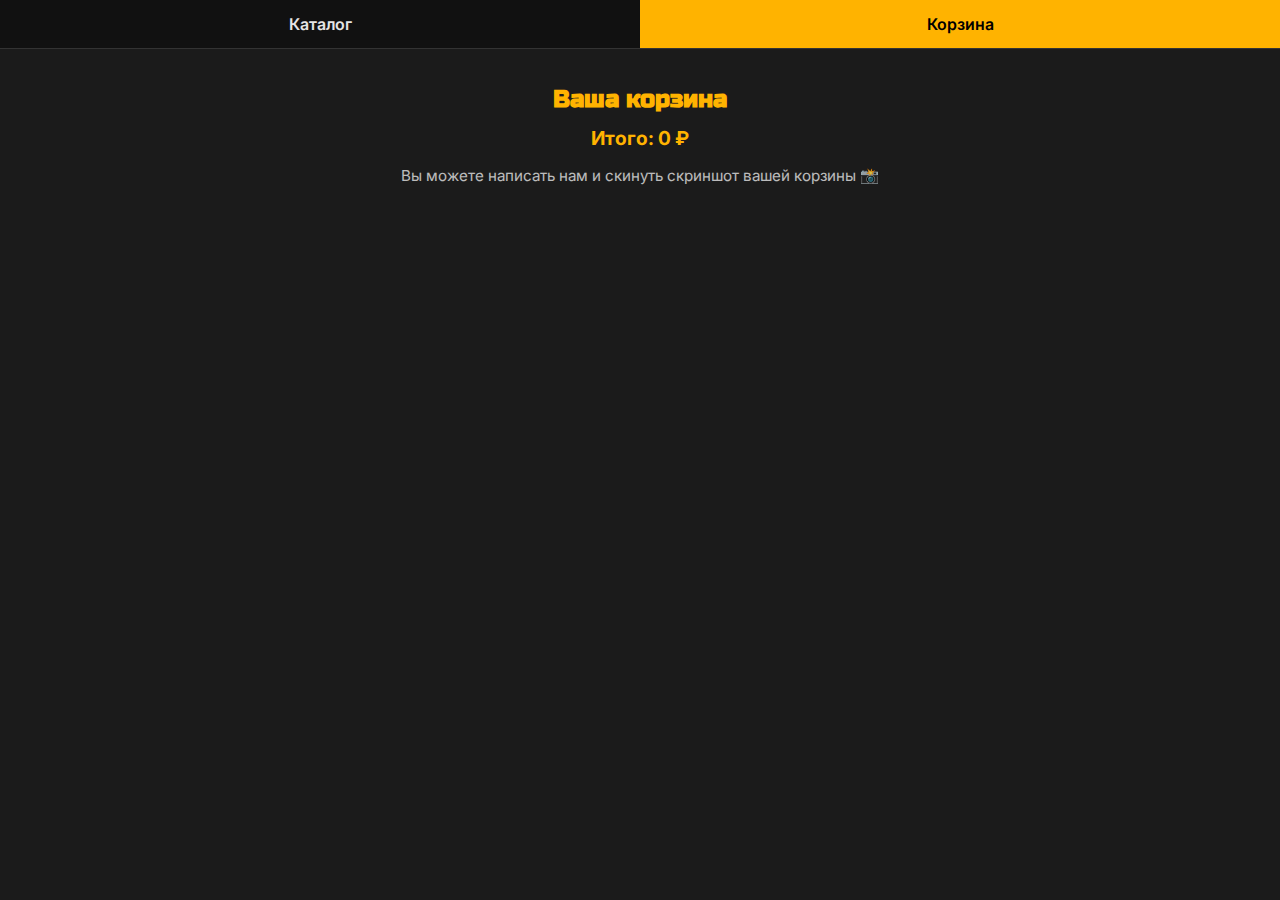
<file: cart.html>
<!DOCTYPE html>
<html lang="ru">
<head>
  <meta charset="utf-8" />
  <meta name="viewport" content="width=device-width,initial-scale=1" />
  <title>Корзина — LuminiShop</title>
  <link href="https://fonts.googleapis.com/css2?family=Inter:wght@400;600&family=Russo+One&display=swap" rel="stylesheet">
  <link rel="stylesheet" href="style.css">
</head>
<body data-page="cart">
  <div class="nav-switch">
    <div class="nav-item" onclick="window.location='shop.html'">Каталог</div>
    <div class="nav-item active" onclick="window.location='cart.html'">Корзина</div>
  </div>

  <main class="container">
    <h2 class="section-title">Ваша корзина</h2>
    <div id="cart-list" class="cart-list"></div>

    <div class="cart-summary">
      <div id="cart-total" class="cart-total">Итого: 0 ₽</div>
      <p class="cart-note">
        Вы можете написать нам и скинуть скриншот вашей корзины 📸
      </p>
    </div>
  </main>

  <div id="toast" class="toast" aria-hidden="true"></div>
  <script src="app.js" defer></script>
</body>
</html>
</file>
<file: style.css>
:root {
  --bg-main: #1b1b1b;
  --bg-card: #232323;
  --text: #e5e5e5;
  --accent: #ffb300;
  --radius: 12px;
}

body {
  margin: 0;
  background: var(--bg-main);
  font-family: "Inter", sans-serif;
  color: var(--text);
}

.nav-switch {
  display: flex;
  justify-content: space-around;
  background: #111;
  border-bottom: 1px solid #333;
}

.nav-item {
  flex: 1;
  text-align: center;
  padding: 14px 0;
  cursor: pointer;
  color: var(--text);
  font-weight: 600;
  transition: background 0.3s;
}

.nav-item.active {
  background: var(--accent);
  color: #000;
}

.container {
  padding: 16px;
}

.section-title {
  font-family: "Russo One", sans-serif;
  text-align: center;
  margin-bottom: 12px;
  color: var(--accent);
}

.categories {
  display: flex;
  overflow-x: auto;
  gap: 10px;
  padding-bottom: 8px;
  margin-bottom: 10px;
}

.categories button {
  flex: 0 0 auto;
  background: var(--bg-card);
  border: 1px solid #333;
  color: var(--text);
  border-radius: var(--radius);
  padding: 8px 14px;
  cursor: pointer;
  transition: all 0.2s;
}

.categories button.active,
.categories button:hover {
  background: var(--accent);
  color: #000;
}

.catalog.grid {
  display: grid;
  grid-template-columns: repeat(2, 1fr);
  gap: 14px;
}

.card {
  background: var(--bg-card);
  border-radius: var(--radius);
  overflow: hidden;
  text-align: center;
  box-shadow: 0 2px 8px rgba(0,0,0,0.3);
  cursor: pointer;
  transition: transform .2s ease;
}

.card:hover {
  transform: scale(1.02);
}

.card img {
  width: 100%;
  height: 220px;
  object-fit: cover;
}

.card h3 {
  font-size: 1rem;
  margin: 10px 0 6px;
}

.price {
  color: var(--accent);
  font-weight: bold;
  margin-bottom: 10px;
}

.cart-list div {
  background: var(--bg-card);
  border-radius: var(--radius);
  padding: 10px;
  margin-bottom: 10px;
  display: flex;
  align-items: center;
  justify-content: space-between;
}

.cart-list img {
  width: 70px;
  height: 70px;
  object-fit: cover;
  border-radius: 8px;
  margin-right: 10px;
}

.cart-total {
  font-size: 1.2rem;
  font-weight: bold;
  text-align: center;
  color: var(--accent);
  margin-bottom: 8px;
}

.cart-note {
  text-align: center;
  font-size: 0.95rem;
  opacity: 0.8;
  color: var(--text);
  line-height: 1.4;
}

.toast {
  position: fixed;
  bottom: 20px;
  left: 50%;
  transform: translateX(-50%);
  background: #000;
  color: #fff;
  padding: 10px 14px;
  border-radius: var(--radius);
  opacity: 0;
  transition: opacity .3s;
}

.toast.show { opacity: 1; }
</file>
